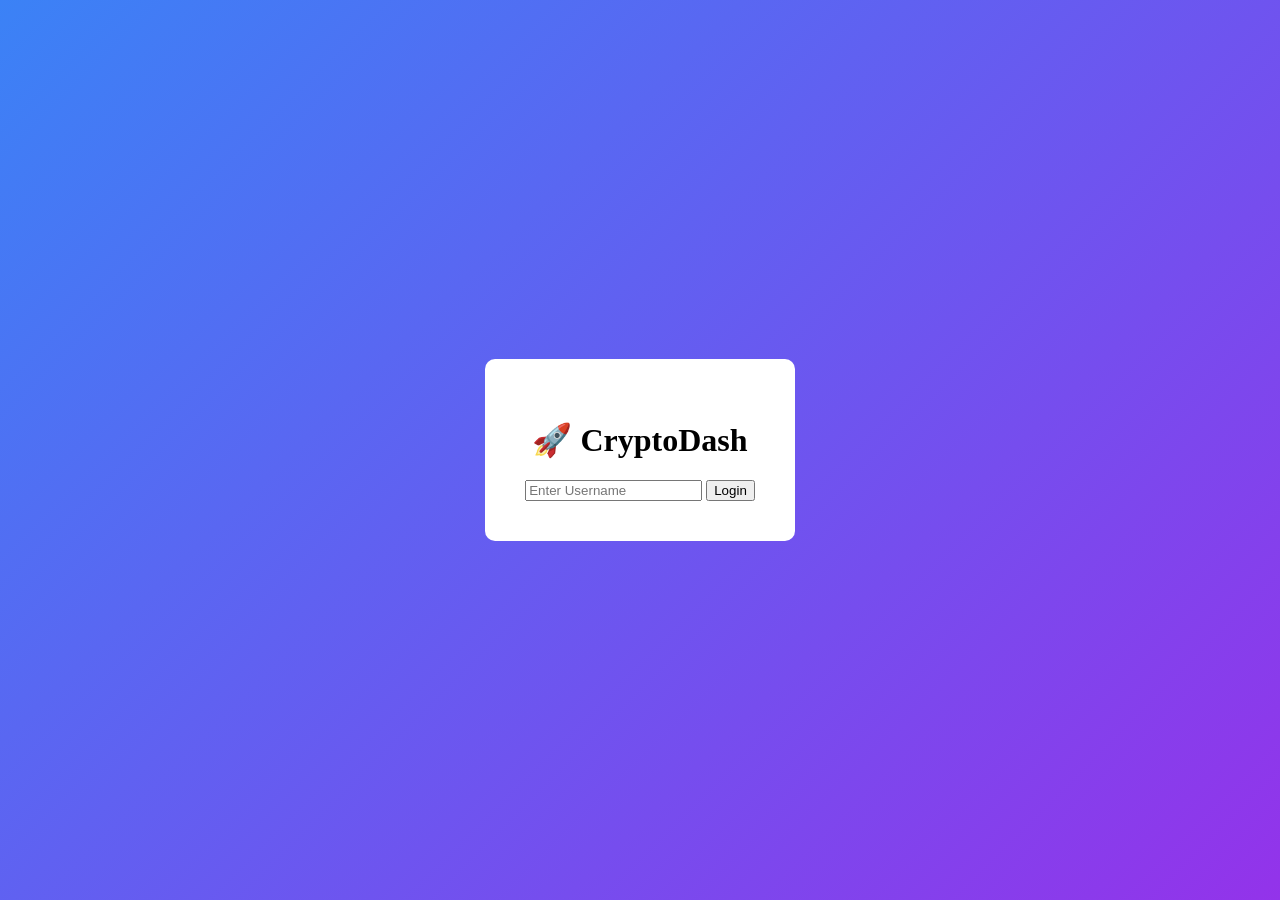
<file: index.html>
<!DOCTYPE html>
<html>
<head>

<title>CryptoDash Login</title>

<link rel="stylesheet" href="css/style.css">

</head>

<body class="login-page">

<div class="login-box">

<h1>🚀 CryptoDash</h1>

<input id="username" placeholder="Enter Username">

<button onclick="login()">Login</button>

</div>

<script src="js/login.js"></script>

</body>
</html>
</file>
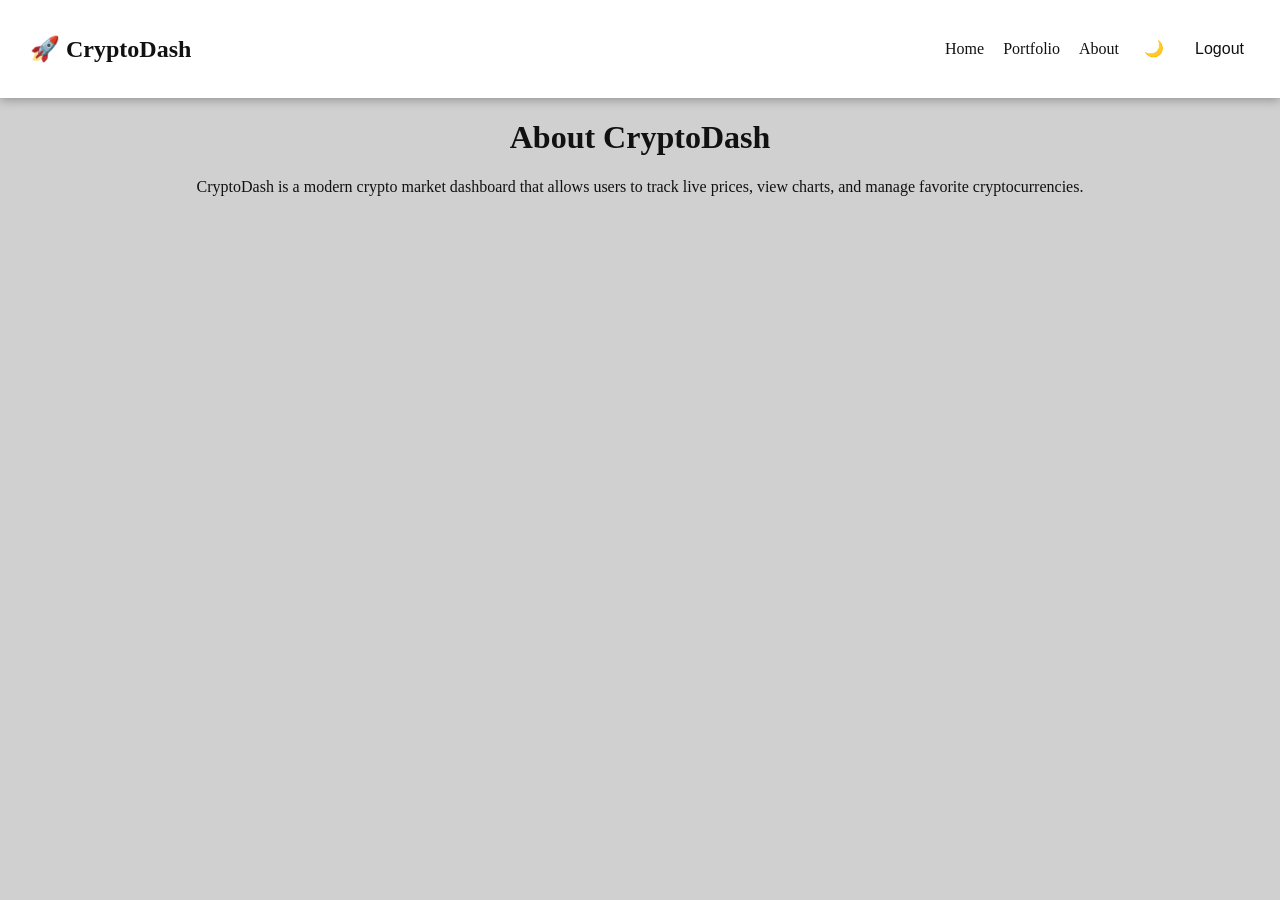
<file: about.html>
<!DOCTYPE html>
<html>

<head>

<title>About</title>

<link rel="stylesheet" href="css/style.css">

</head>

<body>

<nav class="navbar">

<h2>🚀 CryptoDash</h2>

<div class="nav-links">

<a href="dashboard.html">Home</a>
<a href="portfolio.html">Portfolio</a>
<a href="about.html">About</a>

<button id="modeToggle">🌙</button>

<button onclick="logout()">Logout</button>

</div>

</nav>

<div class="about">

<h1>About CryptoDash</h1>

<p id="aboutparagraph">

CryptoDash is a modern crypto market dashboard that allows users to track live prices, view charts, and manage favorite cryptocurrencies.

</p>

</div>

<script src="js/portfolio.js"></script>
<script src="js/theme.js"></script>

</body>

</html>
</file>
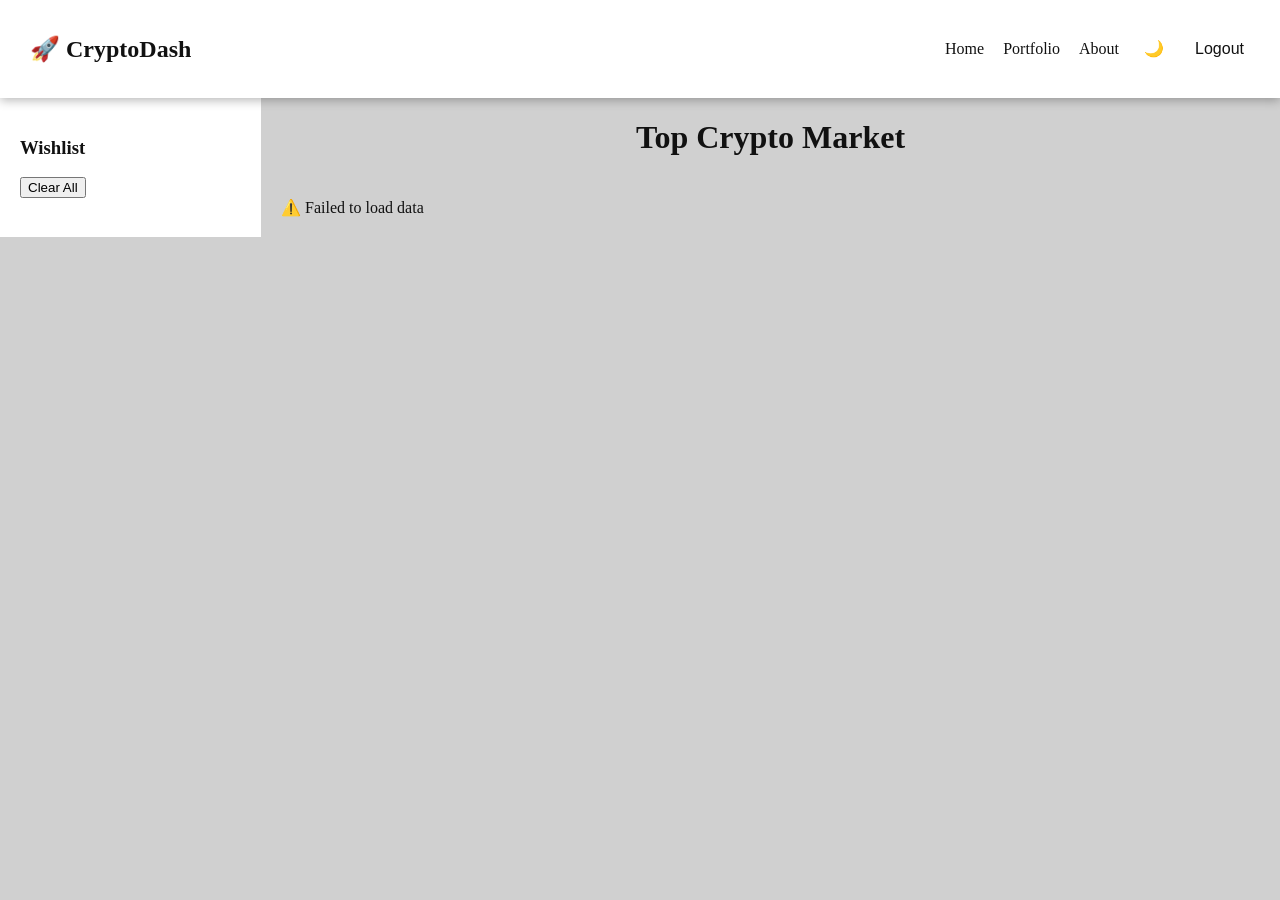
<file: crypto.html>
<!DOCTYPE html>
<html>

<head>

<title>Crypto Trading</title>

<link rel="stylesheet" href="css/style.css">

<script src="https://s3.tradingview.com/tv.js"></script>

</head>

<body>

<nav class="navbar">

<h2>🚀 CryptoDash</h2>

<div class="nav-links">

<a href="dashboard.html">Home</a>
<a href="portfolio.html">Portfolio</a>
<a href="about.html">About</a>

<button id="modeToggle">🌙</button>

</div>

</nav>


<div class="trading-page">

<!-- COIN HEADER -->

<div class="coin-header">

<img id="coinLogo">
<h1 id="coinName"></h1>

</div>


<div class="trading-layout">

<!-- CHART -->

<div class="chart-container">

<div id="tradingview_chart"></div>

</div>


<!-- TRADE PANEL -->

<div class="trade-panel">

<h3>Trade</h3>

<p>Live Price: <span id="livePrice">$0</span></p>

<select id="orderType">

<option value="market">Market Order</option>
<option value="limit">Limit Order</option>

</select>

<input type="number" id="limitPrice" placeholder="Limit Price">

<input type="number" id="quantity" placeholder="Quantity">

<p>Total: <span id="total">$0</span></p>

<div class="trade-buttons">

<button id="buyBtn" class="buy">BUY</button>
<button id="sellBtn" class="sell">SELL</button>

</div>

</div>

</div>


<!-- TRADE HISTORY -->

<div class="orders">

<h3>Trade History</h3>

<ul id="ordersList"></ul>

</div>

</div>

<script src="js/crypto.js"></script>
<script src="js/theme.js"></script>
<script>

const toggleBtn = document.getElementById("modeToggle")

toggleBtn.addEventListener("click", ()=>{

setTimeout(()=>{
location.reload()
},200)

})

</script>

</body>
</html>
</file>
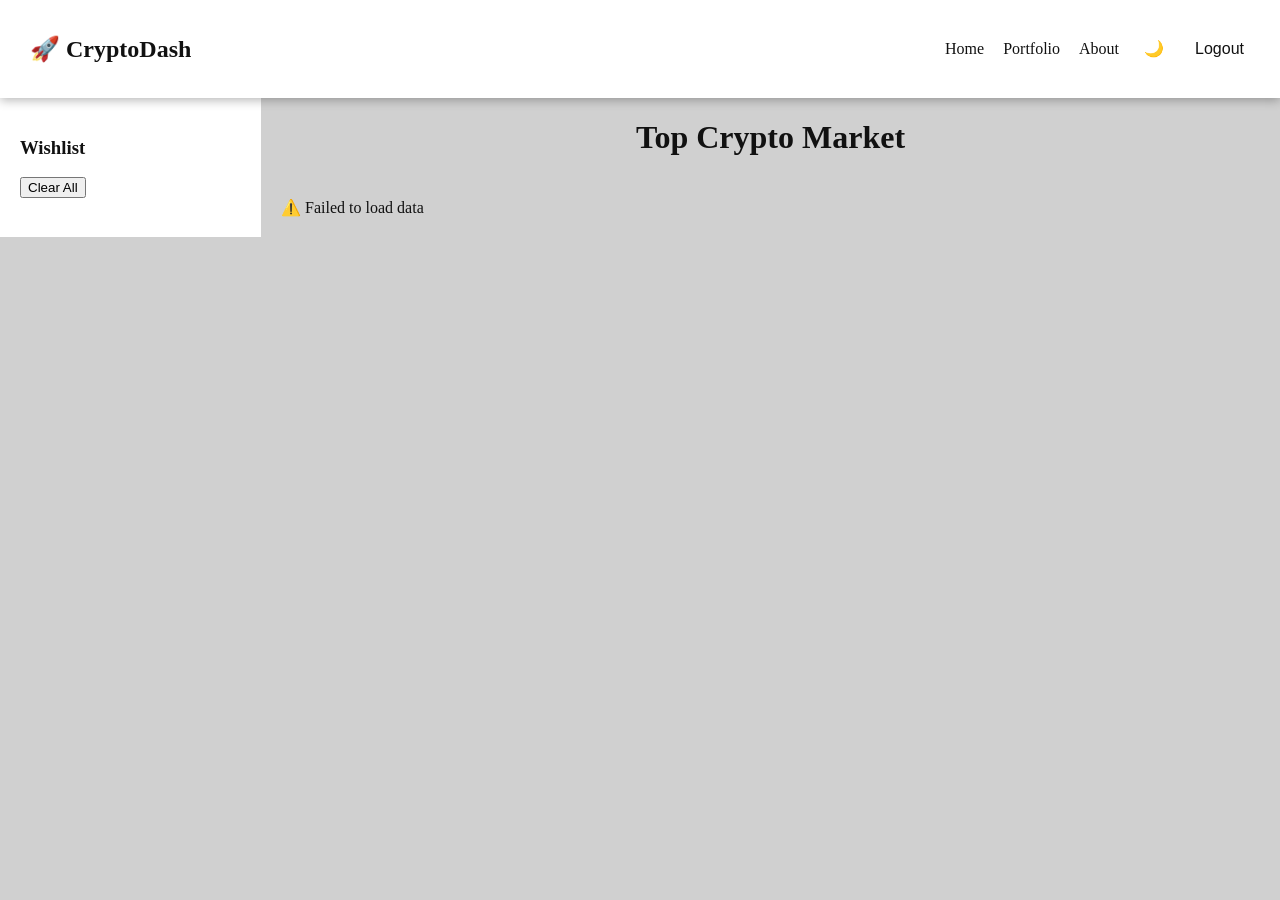
<file: dashboard.html>
<!DOCTYPE html>
<html>

<head>

<title>CryptoDash Dashboard</title>

<link rel="stylesheet" href="css/style.css">

</head>

<body>

<nav class="navbar">

<h2>🚀 CryptoDash</h2>

<div class="nav-links">

<a href="dashboard.html">Home</a>
<a href="portfolio.html">Portfolio</a>
<a href="about.html">About</a>

<button id="modeToggle">🌙</button>

<button onclick="logout()">Logout</button>

</div>

</nav>

<div class="layout">

<aside class="wishlist">

<h3>Wishlist</h3>

<button id="clearAll">Clear All</button>

<ul id="wishlist"></ul>

</aside>

<main id="dashmain">

<h1>Top Crypto Market</h1>

<div id="cryptoGrid" class="crypto-grid"></div>

</main>

</div>

<script src="js/dashboard.js"></script>
<script src="js/theme.js"></script>

</body>
</html>
</file>
<file: css/style.css>
body.dark{

--bg:#0f172a;
--card:#1e293b;
--text:white;
--accent:#38bdf8;

}

body.light{

--bg:#d0d0d0;
--card:white;
--text:#111;

}

body{

margin:0;
font-family:Segoe UI;
background:var(--bg);
color:var(--text);
transition:0.3s;
}

/* NAVBAR */

.navbar{

position:sticky;
top:0;

display:flex;
justify-content:space-between;
align-items:center;
z-index: 1000;
padding:15px 30px;

background:var(--card);

box-shadow:0 2px 10px rgba(0,0,0,0.3);

}

.nav-links a,
.nav-links button{
    text-decoration: none;

margin-left:15px;

background:none;
border:none;
color:var(--text);

cursor:pointer;

font-size:16px;

}

/* LAYOUT */

.layout{

display:flex;

}

/* WISHLIST */

.wishlist{

width:250px;

background:var(--card);

padding:20px;



}

.wishlist li{

display:flex;

justify-content:space-between;

background:#626e83;

padding:8px;

margin:5px 0;

border-radius:6px;


}

/* light ?*/

body.light .wishlist li{
    background:#d0d0d0;
}

/* GRID */

.crypto-grid{

display:grid;

grid-template-columns:repeat(auto-fit,minmax(200px,1fr));

gap:20px;

padding:20px;

}

/* CARD */

.card{
background:var(--card);
padding:16px;
border-radius:10px;
position:relative;
transition:0.3s;
}

.card:hover{
transform:translateY(-5px);
box-shadow:0 8px 20px rgba(0,0,0,0.4);
}

.coin-header{
display:flex;
align-items:center;
gap:10px;
margin-bottom:10px;
}

.coin-img{
width:30px;
height:30px;
}

.price{
font-weight:600;
}

.market{
opacity:0.8;
}

.change{
font-weight:600;
}

.red{
color:#ff4d4d;
}

.green{
color:#3cff82;
}

.favorite{
position:absolute;
top:10px;
right:10px;
cursor:pointer;
font-size:20px;
}

/* LOGIN */

.login-page{

display:flex;

justify-content:center;

align-items:center;

height:100vh;

background:linear-gradient(135deg,#3b82f6,#9333ea);

}

.login-box{

background:white;

padding:40px;

border-radius:10px;

text-align:center;

}

/* CHART */

.trading-page{

padding:20px;

}

.coin-header{

display:flex;
align-items:center;
gap:10px;
margin-bottom:20px;

}

.coin-header img{

width:40px;

}

.trading-layout{

display:flex;
gap:30px;

}

.chart-container{

flex:3;
height:600px;
background: transparent;

}

#tradingview_chart{

height:100%;

}

.trade-panel{

flex:1;
background:var(--card);
padding:20px;
border-radius:10px;

}

.trade-panel input,
.trade-panel select{

width:90%;
padding:10px;
margin:10px 0;

}

.trade-buttons{

display:flex;
gap:10px;

}

.buy{

flex:1;
background:#16a34a;
color:white;
border:none;
padding:12px;

}

.sell{

flex:1;
background:#dc2626;
color:white;
border:none;
padding:12px;

}

.orders{

margin-top:30px;

}

.orders li{

margin:5px 0;

}

/* PORTFOLIO */

.portfolio{

max-width:900px;

margin:auto;

padding:40px;

}

#portfolioChart{

max-height:300px;

margin-bottom:40px;

}

#dashmain{
    max-width: 1100px;
    width: 90%;
}

h1{
    text-align: center;
}

#aboutparagraph{
    text-align: center;
}
</file>
